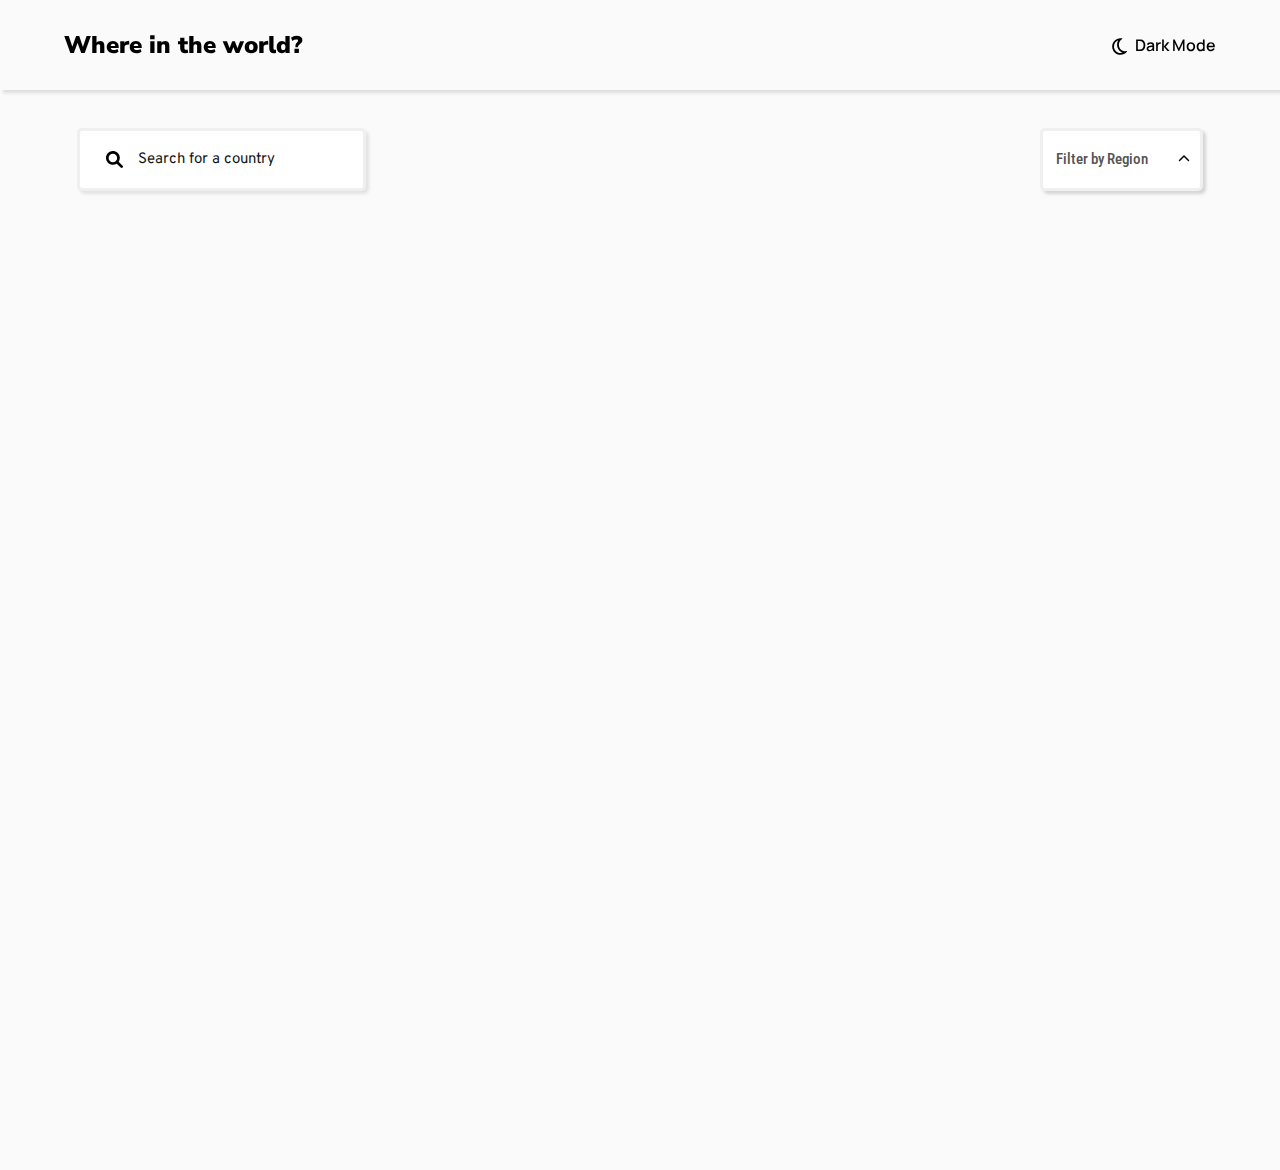
<file: index.html>
<!DOCTYPE html>
<html lang="en">

<head>
    <meta charset="UTF-8">
    <meta http-equiv="X-UA-Compatible" content="IE=edge">
    <meta name="viewport" content="width=device-width,initial-scale=1,maximum-scale=1,user-scalable=no">
    <meta name="HandheldFriendly" content="true">
    <title>The World...</title>
    <link rel="stylesheet" href="./style.css" type="text/css">
    <link rel="shortcut icon" href="./images/favicon-32x32.png" type="image/x-icon">
</head>

<body>

    <nav class="nav-bar stubborn">
        <div class="where">
            <p><a href="./index.html">Where in the world?</a></p>
        </div>

        <div class="mode">
            <img src="./images/darkmode.svg" alt="Mode">
            <p>Dark Mode</p>
        </div>
    </nav>


    <div class="home show">

        <div class="container-head ">
            <div class="headers ">
                <div class="search ">
                    <img src="./images/magnifying-glass-solid.svg" id="sear" alt="search">
                    <input class="stubborn" type="search" id="searcher"  placeholder="Search for a country">
                </div>

                <div class="filter ">
                    <div class="datalist">
                        <input class="stubborn" disabled placeholder="Filter by Region" />
                        <img src="./images/chevron-up-solid.svg" class="up" id="arrUp">
                    </div>

                    <div class="filter-region stubborn ">
                        <input class="items" type="text" readonly placeholder="Africa"> <br>
                        <input class="items" type="text" readonly placeholder="America"> <br>
                        <input class="items" type="text" readonly placeholder="Asia"> <br>
                        <input class="items" type="text" readonly placeholder="Europe"> <br>
                        <input class="items" type="text" readonly placeholder="Oceania"> <br>
                    </div>
                </div>
            </div>
        </div>

        <main class="main">
            <div class="main-under">

            </div>
        </main>
    </div>

    <script src="./app.js"></script>
    <script src="./dark_mode.js"></script>
    <script src="./api.js"></script>
</body>

</html>
</file>
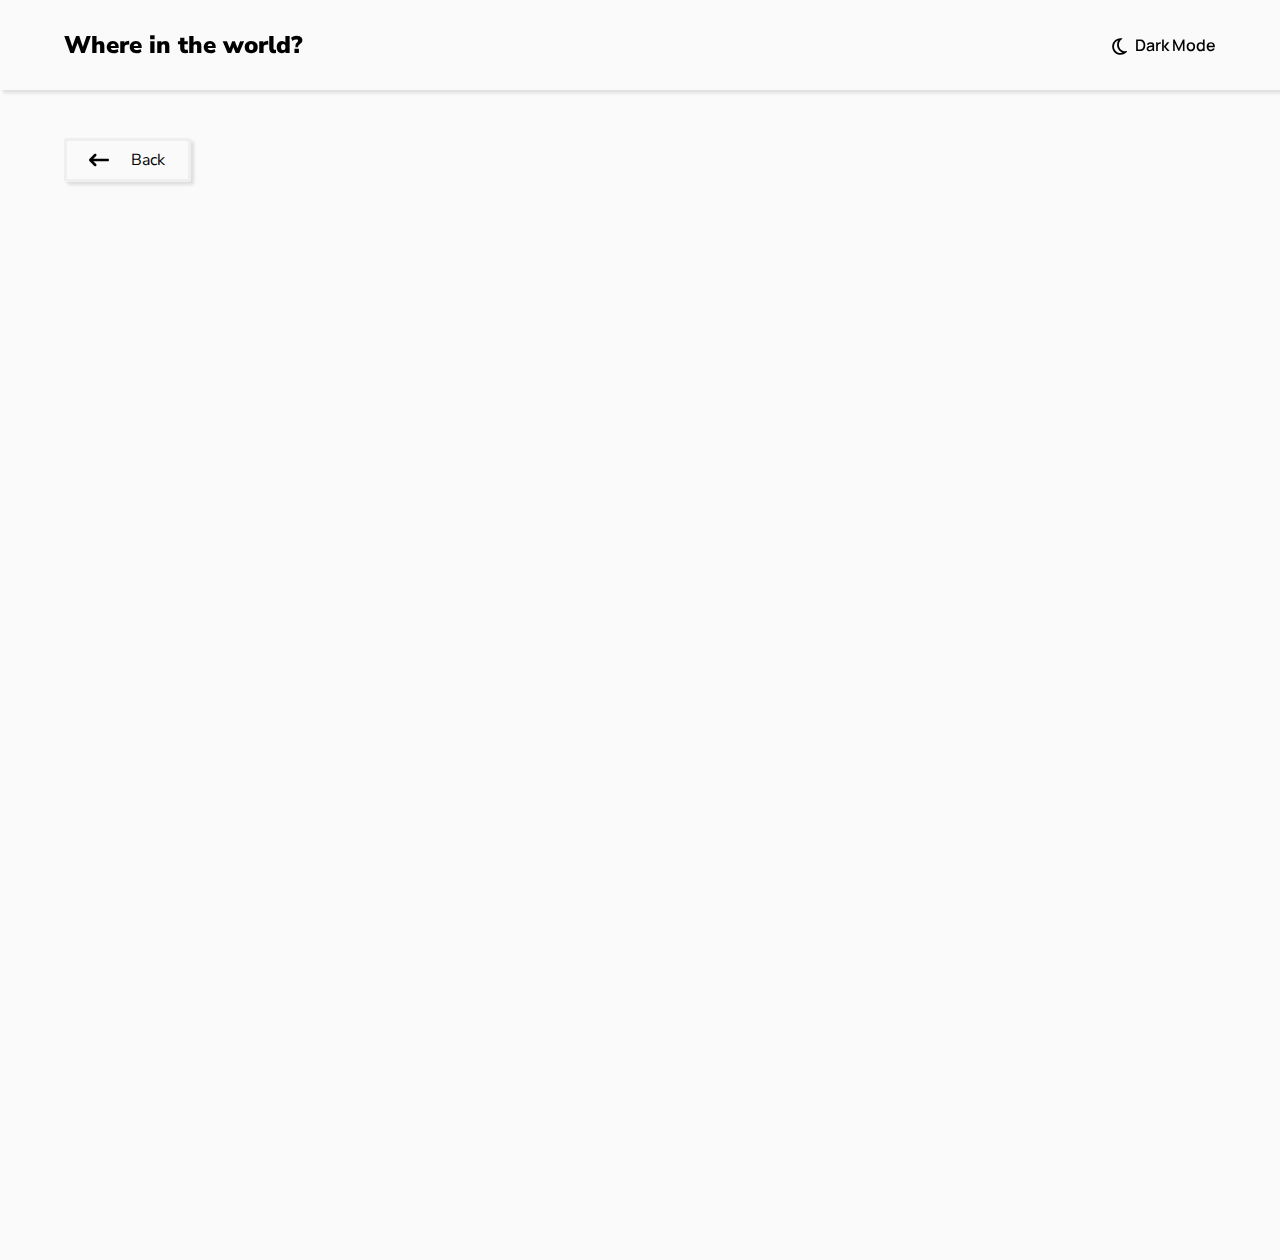
<file: country.html>
<html lang="en">

<head>
    <meta charset="UTF-8">
    <meta http-equiv="X-UA-Compatible" content="IE=edge">
    <meta name="viewport" content="width=device-width,initial-scale=1,maximum-scale=1,user-scalable=no">
    <meta name="HandheldFriendly" content="true">
    <title>The World</title>
    <link rel="stylesheet" href="./style.css" type="text/css">
    <link rel="shortcut icon" href="./images/favicon-32x32.png" type="image/x-icon">
</head>

<body>

    <nav class="nav-bar stubborn">
        <div class="where">
            <p><a href="./index.html"> Where in the world? </a></p>
        </div>

        <div class="mode">
            <img src="./images/darkmode.svg" alt="Mode">
            <p>Dark Mode</p>
        </div>
    </nav>


    <div class="detailer">
        <div class="detail-wrapper">
            <div class="back">
                <div class="inner-back stubborn">
                    <img src="./images/arrow.svg" alt="">
                    <p>Back</p>
                </div>
            </div>

            <div class="main-inner">
                <div class="main-inner-inner">

                </div>
            </div>
        </div>
    </div>

    <script src="./country.js"></script>
    <script src="./dark_mode.js"></script>
</body>

</html>
</file>
<file: style.css>
@import url('https://fonts.googleapis.com/css2?family=Manrope:wght@200;300;400&family=Nunito+Sans:wght@900&family=Open+Sans:wght@300&family=Overpass:wght@100;400&family=Raleway:ital,wght@0,600;1,100&family=Roboto+Condensed:ital,wght@0,300;0,400;0,700;1,300&display=swap');
@import url('https://fonts.googleapis.com/css2?family=Manrope:wght@200;300;400&family=Nunito+Sans:wght@900&family=Open+Sans:wght@300&family=Overpass:wght@100;400&family=Raleway:ital,wght@0,600;1,100&family=Roboto+Condensed:ital,wght@0,300;1,300&display=swap');
@import url('https://fonts.googleapis.com/css2?family=Manrope:wght@200;300;400&family=Nunito+Sans:wght@900&family=Open+Sans:wght@300&family=Overpass&family=Raleway:ital,wght@0,600;1,100&family=Roboto+Condensed:ital,wght@0,300;1,300&display=swap');
@import url('https://fonts.googleapis.com/css2?family=Manrope:wght@300&family=Nunito+Sans:wght@900&family=Open+Sans:wght@300&family=Overpass&family=Raleway:ital,wght@0,600;1,100&family=Roboto+Condensed:ital,wght@0,300;1,300&display=swap');

* {
    padding: 0;
    margin: 0;
    box-sizing: border-box;
    transition: all .1s ease-in;
    font-family: 'Nunito Sans', sans-serif;
}

.filtered {
    display: none;
}

.unfiltered {
    display: grid;
}

body {
    position: relative;
    background-color: hsl(0, 0%, 98%);
}

body::-webkit-scrollbar {
    width: 10px;
}

body::-webkit-scrollbar-track {
    background: #f1f1f1;
}

body::-webkit-scrollbar-thumb {
    background: #888;
    border-radius: 10px;
}

nav{
    position: fixed;
    top: 0px;
    bottom: 0px;
    z-index: 10000000;
}

.nav-bar {
    width: 100%;
    height: 10vh;
    display: flex;
    align-items: center;
    justify-content: space-between;
    background-color: hsl(0, 0%, 98%);
    box-shadow: 3px 3px 3px hsla(0, 3%, 85%, 0.838);
}

.nav-bar>.where {
    padding-left: 5%;
}

.nav-bar>.where>p {
    font-size: 150%;
    font-weight: 1000;
    font-family: 'Nunito Sans', sans-serif;
}

.nav-bar>.where>p >a{
    text-decoration: none;
    color: inherit;
}

.nav-bar>.mode {
    display: flex;
    align-items: center;
    padding-right: 5%;
    cursor: pointer;
}

.nav-bar>.mode>img {
    width: 19px;
    height: 19px;
    margin-right: 5px;
    margin-top: 2px;
    cursor: pointer;
}

.nav-bar>.mode>p {
    font-size: 16px;
    font-weight: 600;
    font-family: 'Manrope', sans-serif;
    cursor: pointer;
}

.container-head {
    width: 100%;
    height: 17vh;
    display: flex;
    align-items: center;
}

.headers {
    width: 88%;
    margin-left: 6%;
    margin-right: 6%;
    display: flex;
    justify-content: space-between;
    margin-top: 165px;
}

.search {
    width: 100%;
    display: flex;
    align-items: center;
    position: relative;
}

.search>input {
    width: 30%;
    height: 7vh;
    outline: none;
    border: none;
    box-shadow: 3px 3px 3px hsla(0, 2%, 88%, 0.896);
    padding-left: 6%;
    font-size: 15px;
    font-family: 'Overpass', sans-serif;
    border-radius: 5px;
    color: hsl(200, 15%, 8%);
    /* border: 2px solid hsl(0, 3%, 97%); */
    border: 3px solid hsl(0, 3%, 94%);
}

.search > input::placeholder{
    color:inherit;
}

.search>img {
    position: absolute;
    left: 3%;
    z-index: 4;
    width: 17px;
    height: 17px;
}

.filter {
    width: 17%;
    height: 20vh;
    display: flex;
    justify-content: center;

}

.datalist {
    display: flex;
    align-items: center;
    width: 100%;
}

.datalist>input {
    width: 100%;
    height: 7vh;
    outline: none;
    background-color: white;
    position: relative;
    padding-left: 8%;
    font-size: 15px;
    font-family: 'Roboto Condensed', sans-serif;
    font-weight: 500;
    box-shadow: 3px 3px 3px hsla(0, 2%, 82%, 0.896);
    border-radius: 5px;
    /* border: 2px solid hsl(0, 3%, 97%); */
    border: 3px solid hsl(0, 3%, 94%);

}

.datalist>input::placeholder {
    color: inherit;
}

.datalist>img {
    position: absolute;
    right: 7%;
    z-index: 4;
    width: 12px;
    height: 12px;
    cursor: pointer;
}

.filter-region {
    position: absolute;
    display: none;
    top: 20%;
    z-index: 6;
    border-radius: 4px;
    width: 200px;
    z-index: 79;
    box-shadow: 3px 3px 3px hsla(0, 2%, 82%, 0.896);
    border-radius: 5px;
    /* border: 2px solid hsl(0, 3%, 97%); */
    border: 3px solid hsl(0, 3%, 94%);
    background-color: white;
}


.items {
    background-color: transparent;
    width: 100%;
    height: 4vh;
    outline: none;
    border: none;
    padding-left: 8%;
    font-size: 14px;
    font-weight: 100;
    cursor: pointer;
    z-index: 79;
}



.show {
    display: block !important;
}

.hide {
    display: none !important;
}

.main {
    width: 100%;
    height: 100vh;
    display: flex;
    justify-content: center;
    position: relative;
}

.main-under {
    position: absolute;
    top: 13%;
    width: 92%;
    height: 100%;
    display: grid;
    row-gap: 15%;
    margin-left: 55px;
    grid-template-columns: repeat(4, 1fr);
}

.container {
    width: 85%;
    height: 400px;
    border-radius: 7px;
    cursor: pointer;
    box-shadow: 3px 3px 3px hsla(0, 3%, 94%, 0.896);
    border-radius: 5px;
    border: 2px solid hsla(0, 3%, 94%, 0.896);
    background-color: white;
}

.container>.img>img {
    width: 100%;
    height: 22vh;
    object-fit: cover;
}

.details {
    display: flex;
    flex-direction: column;
    justify-content: center;
    width: 100%;
    height: 50%;
    padding-left: 8%;
}

.country {
    margin-bottom: 25px;
    font-weight: 1000;
    font-size: 19px;
    font-family: 'Nunito Sans', sans-serif;
}

.other-details>p {
    font-family: 'Roboto Condensed', sans-serif;
    font-weight: 600;
    color: rgb(17, 17, 17);
}

.other-details>p>span {
    font-size: 15px;
    font-family: 'Overpass', sans-serif;
    font-weight: 500;
}

.filtered {
    display: none;
}

.dark-mode {
    background-color: hsl(207, 26%, 17%) !important;
    transition: all .1s ease-in !important;
    color: hsl(0, 7%, 91%) !important;
    /* box-shadow: 3px 2px 3px hsla(208, 21%, 14%, 0.706) !important; */
}

.darker-mode {
    background-color: hsl(209, 23%, 22%) !important;
    box-shadow: 3px 2px 3px hsla(208, 21%, 14%, 0.706) !important;
    transition: all .1s ease-in !important;
    border: 2px solid hsl(209, 23%, 22%) !important;
    color: hsl(0, 7%, 91%) !important;
}

.dark-mode-element {
    background-color: hsl(209, 23%, 22%) !important;
    color: hsl(0, 7%, 91%) !important;
    transition: all .1s ease-in !important;
    box-shadow: 3px 2px 3px hsla(208, 21%, 14%, 0.706) !important;
    border: 2px solid hsla(208, 21%, 14%, 0.706);
}

.span-class {
    color: hsl(0, 7%, 91%) !important;
    transition: all .1s ease-in !important;
}


/* @media screen and (min-width:978px) and (max-width:1250px) {
    .filter {
        width: 23%;
        height: 20vh;
        display: flex;
        justify-content: center;
    }

    .filter-region {
        width: 170px;
    }

}


@media screen and (min-width:768px) and (max-width:978px) {
    .search>input {
        width: 38%;
        padding-left: 8%;
    }

    .filter {
        width: 30%;
        height: 20vh;
        display: flex;
        justify-content: center;
    }

    .filter-region {
        width: 170px;

    }

    .main-under {
        grid-template-columns: repeat(2, 1fr);
    }
} */




@media screen and (min-width:978px) and (max-width:1250px) {
    .filter {
        width: 23%;
        height: 20vh;
        display: flex;
        justify-content: center;
    }

    .filter-region {
        width: 170px;
        margin-top: .4rem;
    }
}


@media screen and (min-width:768px) and (max-width:978px) {
    .search>input {
        width: 38%;
        padding-left: 8%;
    }

    .filter {
        width: 30%;
        height: 20vh;
        display: flex;
        justify-content: center;
    }

    .filter-region {
        width: 170px;
        margin-top: .4rem;
    }
}


@media screen and (min-width:500px) and (max-width:768px) {
    .nav-bar {
        height: 15vh;
    }

    .nav-bar>.where>p {
        font-size: 170%;
    }

    .nav-bar>.mode>p {
        font-size: 20px;
    }

    .nav-bar>.mode>img {
        width: 18px;
        height: 18px;
    }

    .container-head {
        width: 100%;
        height: 25vh;
        margin-top: 6%;
        display: flex;
        flex-direction: column;
        align-items: center;
    }

    .headers {
        width: 88%;
        margin-left: 0%;
        margin-right: 0%;
        display: flex;
        justify-content: center;
        flex-direction: column;
    }

    .search>input {
        width: 100%;
        padding-left: 10%;
        height: 9vh;
    }

    .search>img {
        position: absolute;
        left: 4%;
    }


    .filter {
        width: 100%;
        height: 20vh;
        display: flex;
        justify-content: stretch;
    }

    .datalist>input {
        width: 100%;
        height: 9vh;
    }

    .datalist>img {
        position: absolute;
        left: 50%;
        z-index: 4;
        width: 12px;
        height: 12px;
        cursor: pointer;
    }

    .datalist {
        width: 59%;
    }

    .filter-region {
        position: absolute;
        display: none;
        top: 30.7%;
        z-index: 6;
        border-radius: 4px;
        width: 51%;

    }

    .items {
        background-color: transparent;
        width: 100%;
        height: 4vh;
        outline: none;
        border: none;
        padding-left: 8%;
        font-size: 14px;
        font-weight: 100;
    }

    .show {
        display: block !important;
    }

    .hide {
        display: none !important;
    }


    .main-under {
        grid-template-columns: repeat(1, 1fr);
        margin-left: 40px;
        top: 20%;
    }

    .container {
        height: 470px;

    }

    .container>.img>img {
        height: 32vh;
        object-fit: cover;
    }
} 

@media screen and (min-width:501px) and (max-width:767px) {
    .filter-region {
        margin-top: 3.5rem ;
    }

    .main-under{
        margin-top: 90px;
    }
}


@media screen and (min-width:200px) and (max-width:500px) {
    .nav-bar {
        height: 15vh;
    }

    .nav-bar>.where>p {
        font-size: 125%;
        width: 70%;
    }

    .nav-bar>.mode>p {
        font-size: 14px;
    }

    .nav-bar>.mode>img {
        width: 16px;
        height: 16px;
    }

    .container-head {
        width: 100%;
        height: 25vh;
        margin-top: 6%;
        display: flex;
        flex-direction: column;
        align-items: center;
    }

    .headers {
        width: 88%;
        margin-left: 0%;
        margin-right: 0%;
        display: flex;
        justify-content: center;
        flex-direction: column;
        margin-top: 150px;
    }

    .search>input {
        width: 100%;
        padding-left: 15%;
        height: 9vh;
    }

    .search>img {
        position: absolute;
        left: 6%;
    }


    .filter {
        width: 100%;
        height: 20vh;
        display: flex;
        justify-content: stretch;
    }

    .datalist>input {
        width: 100%;
        height: 9vh;
    }

    .datalist>img {
        position: absolute;
        left: 50%;
        z-index: 4;
        width: 12px;
        height: 12px;
        cursor: pointer;
    }

    .datalist {
        width: 59%;
        margin-top: 0px;
    }

    .filter-region {
        position: absolute;
        display: none;
        /* top: 37%; */
        margin-top: 9.3rem;
        z-index: 6;
        border-radius: 4px;
        width: 51%;

    }

    .items {
        background-color: transparent;
        width: 100%;
        height: 4vh;
        outline: none;
        border: none;
        padding-left: 8%;
        font-size: 14px;
        font-weight: 100;
    }

    .show {
        display: block !important;
    }

    .hide {
        display: none !important;
    }


    .main-under {
        grid-template-columns: repeat(1, 1fr);
        margin-left: 25px;
        margin-top: 100px;
    }

    .container {
        height: 420px;

    }

    .container>.img>img {
        height: 25vh;
        object-fit: cover;
    }
}

.detailer {
    width: 100%;
    height: 100vh;
    display: flex;
    flex-direction: column;
}

.detail-wrapper {
    width: 100%;
    padding: 5%;
    display: flex;
    flex-direction: column;
    row-gap: 100px;
    margin-top: 60px;
}

.back {
    width: 11%;
    height: 8vh;
    display: flex;
    align-items: center;
    cursor: pointer;
}

.inner-back {
    width: 100%;
    height: 60%;
    background-color: hsl(0, 0%, 98%);
    box-shadow: 3px 3px 3px hsla(0, 3%, 85%, 0.838);
    border: 3px solid hsl(0, 3%, 94%);
    display: flex;
    align-items: center;
    justify-content: space-evenly;
    border-radius: 3px;
}

.inner-back>img {
    width: 20px;
    height: 20px;
}



.main-inner {
    width: 100%;
    height: 100vh;
    display: flex;
}

.main-inner-inner {
    width: 100%;
    height: 100%;
    display: flex;
    column-gap: 150px;
}

.country-image {
    width: 40%;
    height: 100%;
}

.country-image>img {
    width: 100%;
    height: 50%;
    object-fit: cover;
}


.more {
    width: 50%;
    height: 50%;
    display: flex;
}

.more>.more-details {
    width: 100%;
    display: flex;
    justify-content: space-evenly;
    flex-direction: column;
}


.more>.more-details>.top-detail {
    width: 100%;
}

.more>.more-details>.top-detail>p {
    font-size: 27px;
    font-weight: 700;
}

.middle-detail {
    width: 100%;
    height: 40%;
    align-items: center;
    display: flex;
    justify-content: space-between;
}

.middle-detail>.inner-middle-detail-one {
    width: 100%;
    height: 100%;
    display: flex;
    justify-content: space-around;
    flex-direction: column;
}

.middle-detail>.inner-middle-detail-one>p,
.middle-detail>.inner-middle-detail-two>p {
    font-family: 'Roboto Condensed', sans-serif;
    font-weight: 600;
    font-size: 17px;
    color: rgb(17, 17, 17);
}

.middle-detail>.inner-middle-detail-one>p>span,
.middle-detail>.inner-middle-detail-two>p>span,
.base>div:not(.border-countries)>p {
    font-size: 15px;
    font-family: 'Overpass', sans-serif;
    font-weight: 500;
}

.inner-middle-detail-two {
    align-self: flex-start;
    height: 52%;
    width: 100%;
    display: flex;
    justify-content: space-between;
    flex-direction: column;
}


.base {
    width: 75%;
    display: flex;
    align-items: center;
    height: 10%;
    justify-content: space-between;
}

.border-countries {
    font-family: 'Roboto Condensed', sans-serif;
    font-weight: 600;
    font-size: 17px;
    color: rgb(17, 17, 17);
}

.base>div:not(.border-countries) {
    height: 70%;
    width: 20%;
    display: flex;
    justify-content: center;
    align-items: center;
    border: 2px solid hsl(0, 0%, 98%);
    background-color: hsl(0, 0%, 98%);
    box-shadow: 3px 3px 3px hsla(0, 3%, 85%, 0.838);
    padding-left: 10px;
    padding-right: 10px;
    border-radius: 3px;
}

@media screen and (min-width:979px) and (max-width:1260px) {
    .country-image>img {
        width: 110%;
        height: 50%;
    }

    .more {

        width: 100%;
    }

    .base {
        width: 100%;
        height: 12%;
    }
}



@media screen and (min-width:768px) and (max-width:978px) {
    .back {
        width: 15%;
    }

    .main-inner-inner {
        height: 100%;
        row-gap: 40px;
        flex-direction: column;
    }

    .country-image {
        width: 100%;
        height: 50%;
    }

    .country-image>img {
        width: 100%;
        height: 100%;
    }

    .more {
        width: 80%;
        height: 100%;
        flex-direction: column;
    }

    .more>.more-details {
        width: 100%;
        height: 60vh;
        display: flex;
        flex-direction: column;
    }

    .more>.more-details>.top-detail>p {
        font-size: 2.5rem;
        font-weight: 700;
    }

    .middle-detail {
        width: 120%;
        height: 50%;
    }

    .middle-detail>.inner-middle-detail-one>p,
    .middle-detail>.inner-middle-detail-two>p {
        font-size: 20px;
    }

    .middle-detail>.inner-middle-detail-one>p>span,
    .middle-detail>.inner-middle-detail-two>p>span,
    .base>div:not(.border-countries)>p {
        font-size: 20px;
        font-weight: 500;
    }

    .base {
        width: 110%;
        height: 12%;
    }

    .border-countries {
        font-size: 22px;
    }
}

@media screen and (min-width:200px) and (max-width:768px) {

    .detail-wrapper {
        margin-top: 150px;
    }

    .back {
        width: 25%;
    }

    .main-inner-inner {
        height: 100%;
        row-gap: 40px;
        flex-direction: column;
    }

    .country-image {
        width: 100%;
        height: 50%;
    }

    .country-image>img {
        width: 100%;
        height: 100%;
    }

    .more {
        width: 80%;
        height: 100%;
        flex-direction: column;
    }

    .more>.more-details {
        width: 100%;
        height: 65vh;
        margin-bottom: 100px;
        display: flex;
        flex-direction: column;
    }

    .more>.more-details>.top-detail>p {
        font-size: 2.5rem;
        font-weight: 700;
    }

    .middle-detail {
        width: 120%;
        height: 60%;
        row-gap: 20px;
        align-items: center;
        flex-direction: column;
        display: flex;
        justify-content: space-between;
    }

    .middle-detail>.inner-middle-detail-one>p,
    .middle-detail>.inner-middle-detail-two>p {
        font-size: 20px;
        font-weight: 500;
    }

    .middle-detail>.inner-middle-detail-one>p>span,
    .middle-detail>.inner-middle-detail-two>p>span,
    .base>div:not(.border-countries)>p {
        font-size: 16px;
        font-weight: 500;
    }

    .base {
        width: 100%;
        height: 12%;
    }

    .border-countries {
        font-size: 20px;
    }

    .base>div:not(.border-countries) {
        height: 70%;
        width: 100%;
        font-size: 13px;
        padding-left: 0px;
        padding-right: 0px;
        margin-right: 15px;
        border-radius: 3px;
        position: relative;
        top: 55px;
        right: 100px;
    }
}
</file>
